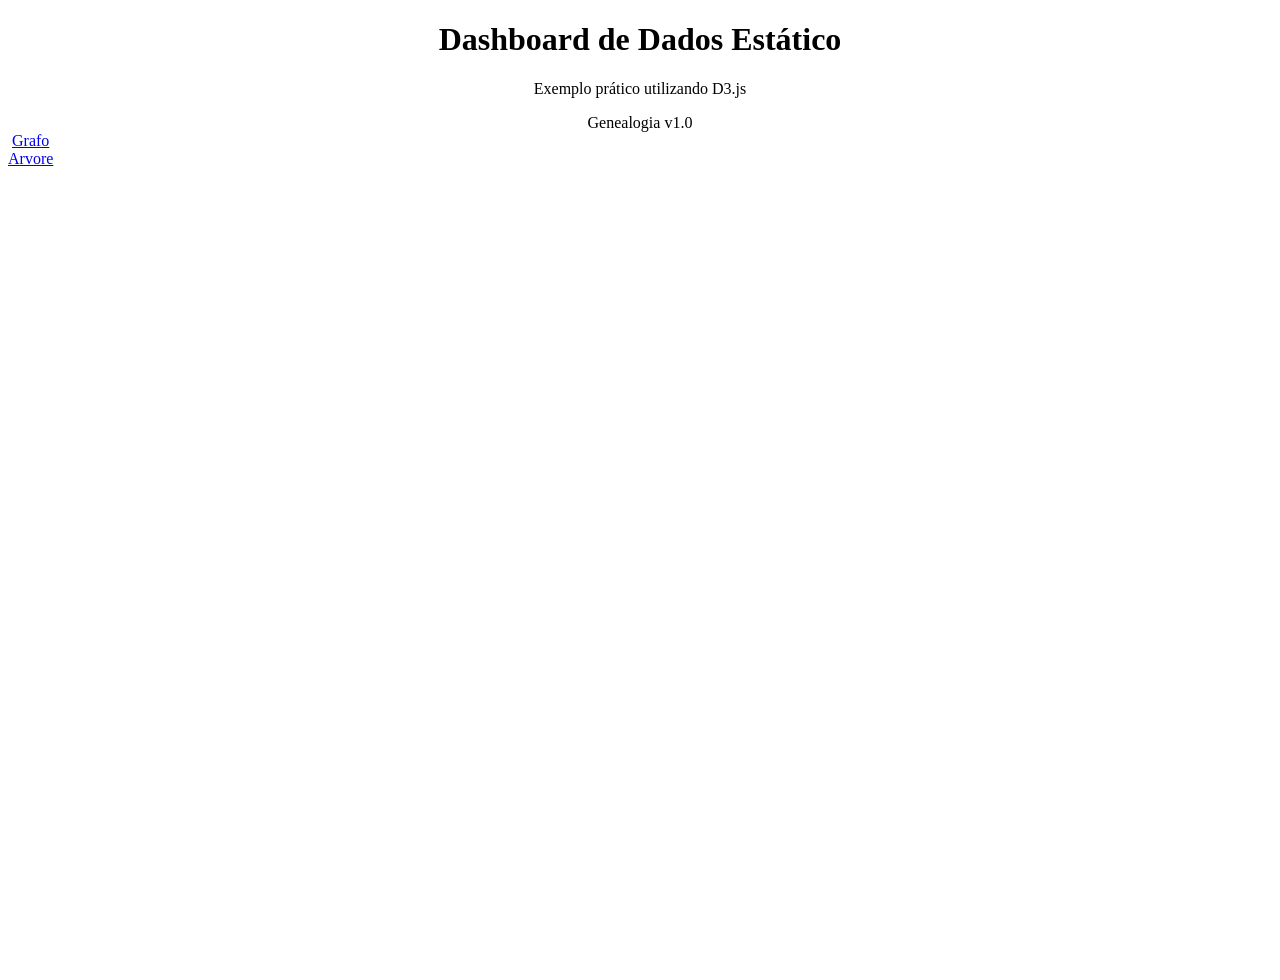
<file: index.html>
<!DOCTYPE html>
<html lang="pt-br">
<head>
    <meta charset="UTF-8">
    <meta name="viewport" content="width=device-width, initial-scale=1.0">
    <title>Visualização com D3.js</title>
    <link rel="stylesheet" href="css/estilo.css">
    <script src="https://d3js.org/d3.v7.min.js"></script>
    <script src="./scripts/scripts.js"></script>
    <script src="https://ajax.googleapis.com/ajax/libs/jquery/3.7.1/jquery.min.js"></script>
</head>
<body>
    <header>
        <h1>Dashboard de Dados Estático</h1>
        <p>Exemplo prático utilizando D3.js</p>
    </header>

    <nav id="top-menu">
        <div class="logo">Genealogia v1.0</div>
        <!--<div class="search-container">
            <input type="text" id="search-input" placeholder="Buscar antepassado...">
            <div id="search-results"></div>
        </div>-->
    </nav>

    <main id="app-container">
        <div>
            <a href="indexGrafo.html">Grafo</a>
            <br>
            <a href="indexArvore.html">Arvore</a>
        </div>
    </main>
</body>
</file>
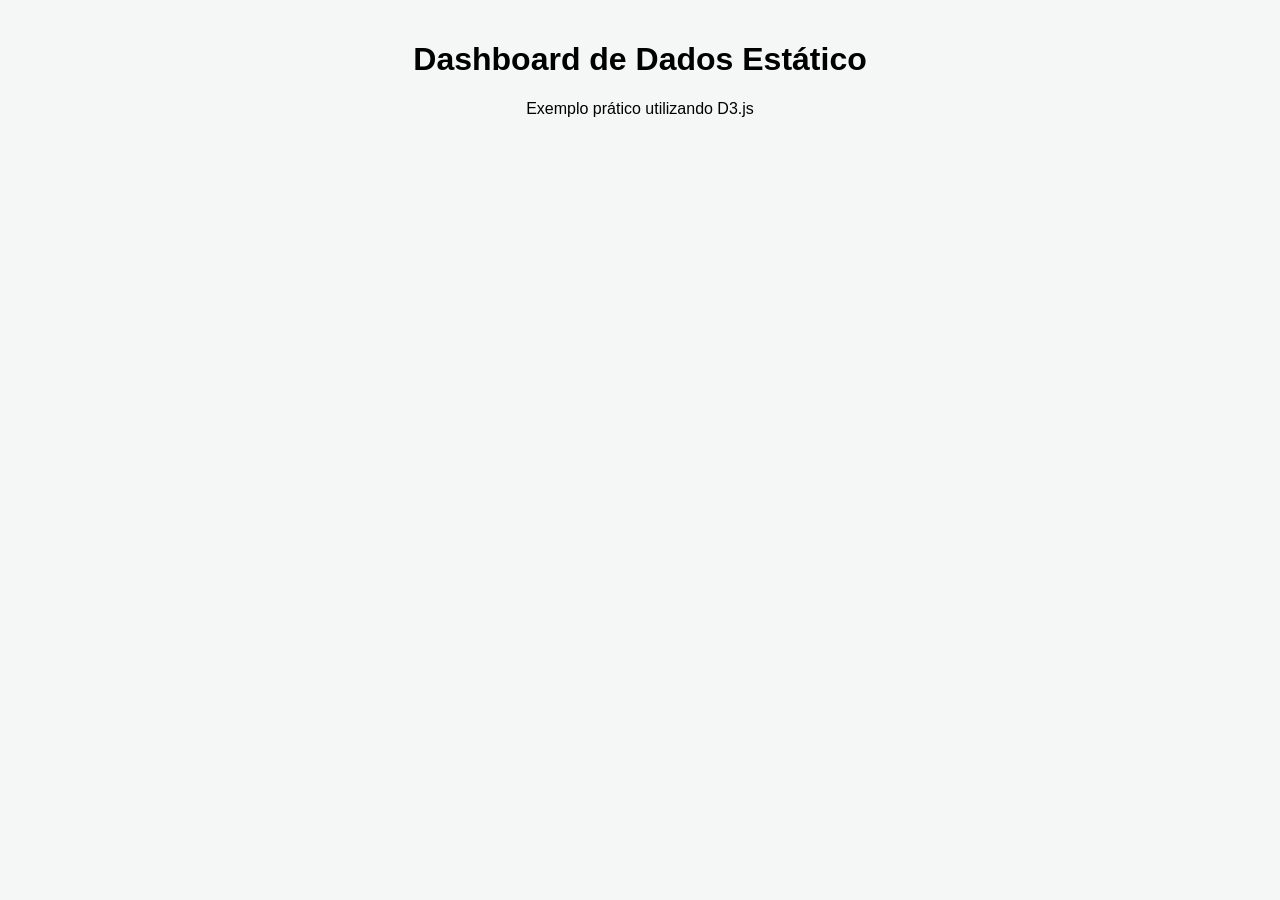
<file: index2.html>
<!DOCTYPE html>
<html lang="pt-br">
<head>
    <meta charset="UTF-8">
    <meta name="viewport" content="width=device-width, initial-scale=1.0">
    <title>Visualização com D3.js</title>
    <link rel="stylesheet" href="css/style.css">
    <script src="https://d3js.org/d3.v7.min.js"></script>
</head>
<body>
    <header>
        <h1>Dashboard de Dados Estático</h1>
        <p>Exemplo prático utilizando D3.js</p>
    </header>

    <main>
        <div id="tree-container"></div>
    </main>

    <script src="scripts/script2.js"></script>
</body>
</html>
</file>
<file: css/estilo.css>
#app-container {
  display: flex;
  height: calc(100vh - 60px); /* Desconta a altura do menu */
  overflow: hidden;
  position: relative;
}

#tree-canvas {
    flex-grow: 1;
    position: relative;
    overflow: hidden;
    background-color: #f8f9fc;
}

#tree-canvas svg {
    cursor: grab;
    width: 100%;
    height: 100%;
}

/* Estilo para destacar o nó selecionado */
.person.selected rect {
    stroke: #4e73df;
    stroke-width: 3px;
}

#info-panel {
  width: 350px;
  height: 100%;
  background: white;
  box-shadow: -2px 0 10px rgba(0,0,0,0.1);
  position: absolute;
  right: -350px; /* Começa fora da tela */
  transition: right 0.3s ease;
  z-index: 10;
  padding: 20px;
}

#info-panel.active {
  right: 0; /* Desliza para dentro */
}

body {
  text-align: center;
}

svg {
  margin-top: 32px;
  border: 1px solid #aaa;
}

.person rect {
  fill: #fff;
  stroke: steelblue;
  stroke-width: 2px;
}

.person {
  font: 14px sans-serif;
  cursor: pointer;
}

/* Nó de União */
.union-node circle {
    fill: #ff4d4d; /* Vermelho ou rosa para simbolizar a união */
    stroke: #fff;
    stroke-width: 1px;
}

/* Esconde os botões de expansão no nó de união se preferir */
.union-node .btn-icon, 
.union-node circle:not(:first-child) {
    display: none;
}

.link {
  fill: none;
  stroke: #ccc;
  stroke-width: 1.5px;
}

.btn-parents, .btn-children {
    cursor: pointer;
    stroke: #fff;
    stroke-width: 1px;
}

.btn-parents:hover { fill: #2e59d9 !important; }
.btn-children:hover { fill: #17a673 !important; }

.btn-icon {
    font-weight: bold;
    user-select: none;
}
</file>
<file: css/style.css>
body {
    font-family: 'Segoe UI', Tahoma, Geneva, Verdana, sans-serif;
    background-color: #f4f7f6;
    margin: 0;
    display: flex;
    flex-direction: column;
    align-items: center;
}

header {
    margin-top: 20px;
    text-align: center;
}

#chart {
    background-color: white;
    margin-top: 30px;
    box-shadow: 0 4px 10px rgba(0,0,0,0.1);
    border-radius: 8px;
    padding: 20px;
}

.bar {
    fill: #4e73df;
    transition: fill 0.3s ease;
}

.bar:hover {
    fill: #2e59d9;
}

.label {
    font-size: 12px;
    fill: #333;
}

.link {
  fill: none;
  stroke: #5bc0de;
  stroke-width: 2px;
}

.node circle {
  fill: #fff;
  stroke: #0275d8;
  stroke-width: 3px;
}

.node text {
  font: 12px sans-serif;
}
</file>
